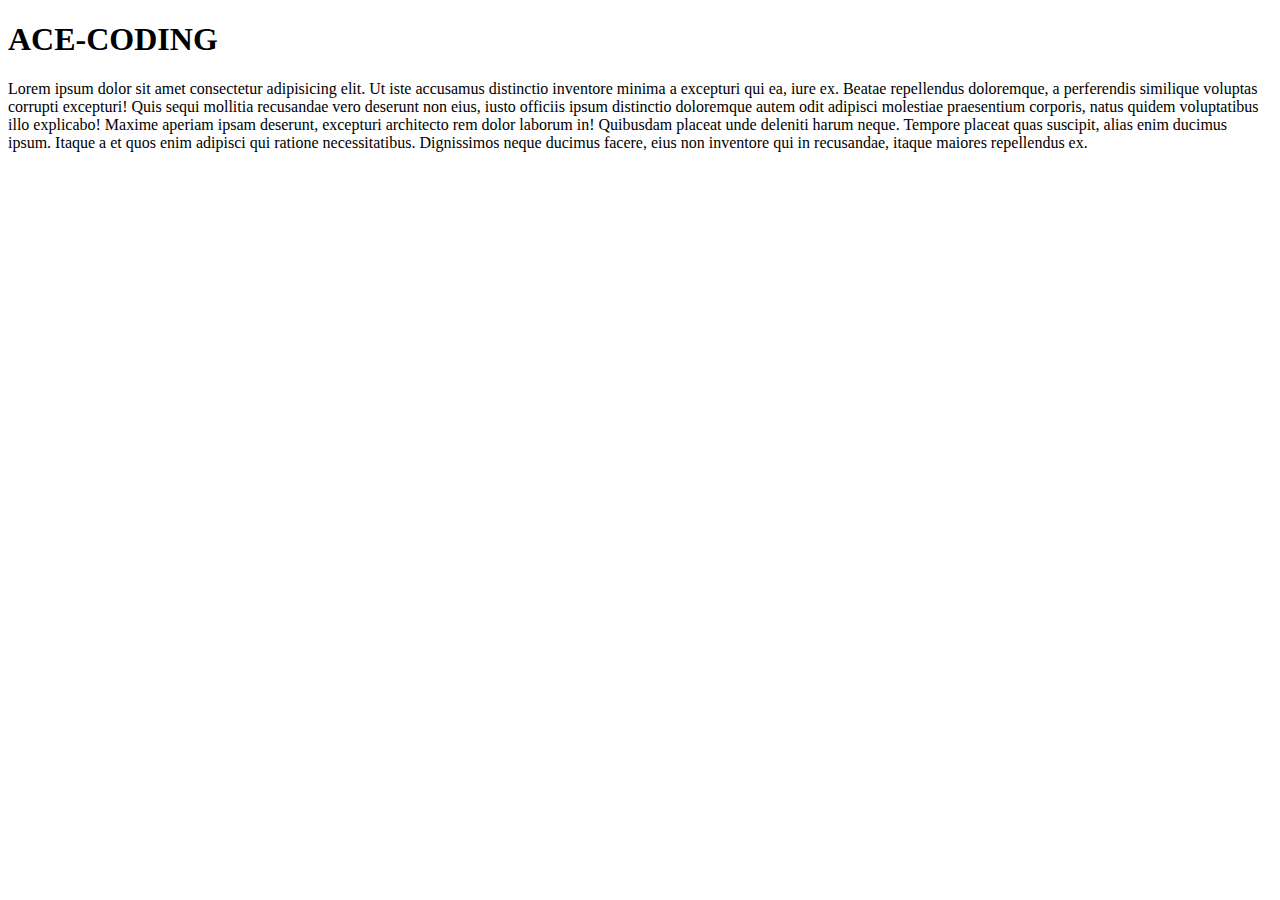
<file: video 5/index.html>
<!DOCTYPE html>
<html lang="en">
<head>
    <meta charset="UTF-8">
    <meta name="viewport" content="width=device-width, initial-scale=1.0">
    <meta name="description" content="This is about learning HTML code for beginiers ">
    <title>ACE-CODING</title>
</head>
<body>
    <h1>ACE-CODING</h1>
    <p>Lorem ipsum dolor sit amet consectetur adipisicing elit. Ut iste accusamus distinctio inventore minima a excepturi qui ea, iure ex. Beatae repellendus doloremque, a perferendis similique voluptas corrupti excepturi! Quis sequi mollitia recusandae vero deserunt non eius, iusto officiis ipsum distinctio doloremque autem odit adipisci molestiae praesentium corporis, natus quidem voluptatibus illo explicabo! Maxime aperiam ipsam deserunt, excepturi architecto rem dolor laborum in! Quibusdam placeat unde deleniti harum neque. Tempore placeat quas suscipit, alias enim ducimus ipsum. Itaque a et quos enim adipisci qui ratione necessitatibus. Dignissimos neque ducimus facere, eius non inventore qui in recusandae, itaque maiores repellendus ex.</p>
<body>
</html>
</file>
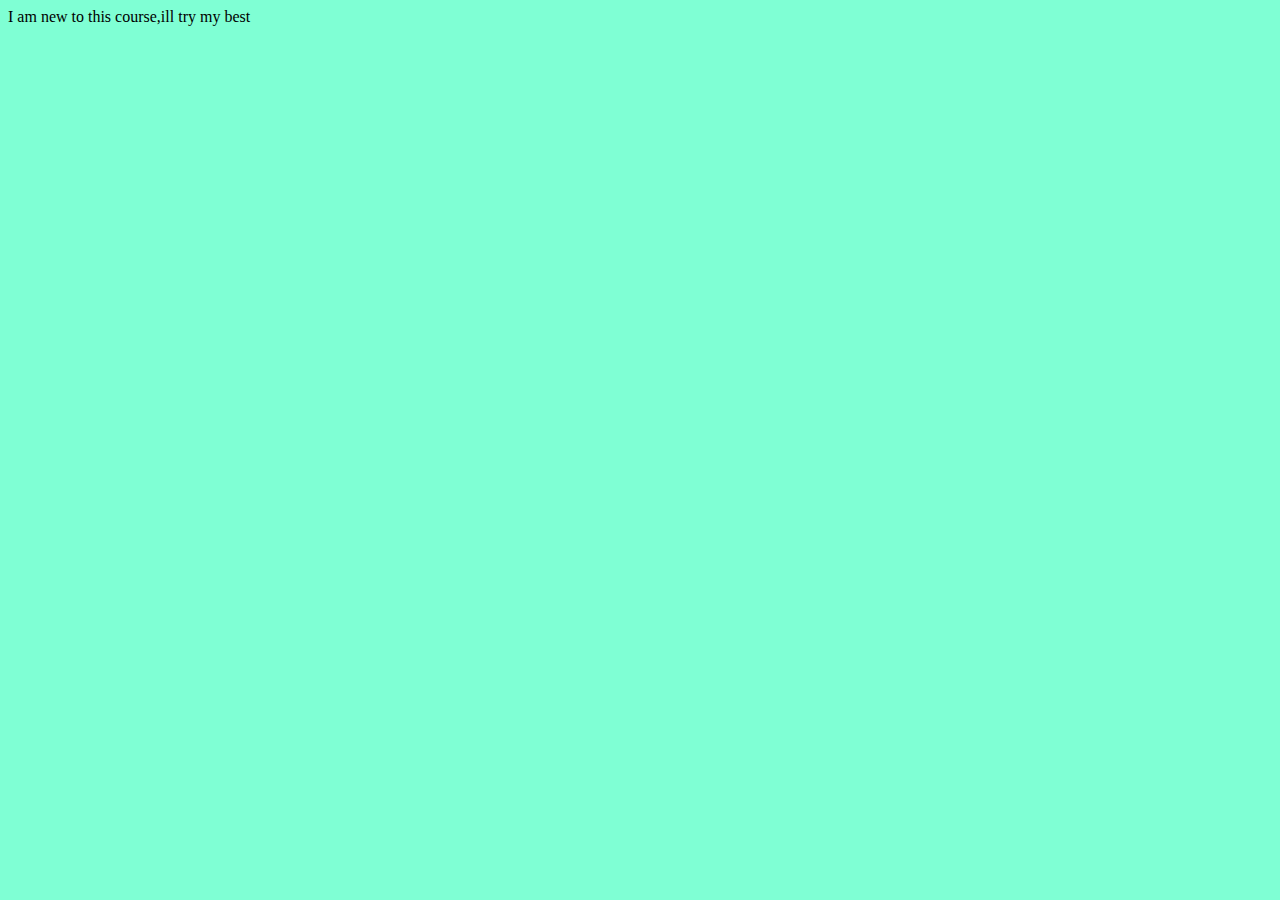
<file: video2/index.html>
<!DOCTYPE html>
<html lang="en">
<head>
    <meta charset="UTF-8">
    <meta name="viewport" content="width=device-width, initial-scale=1.0">
    <title>ACE</title>
    <link rel="stylesheet" href="style.css">
</head>
<body>
     I am new to this course,ill try my best
     <script src="script.js"></script>
</body>
</html>
</file>
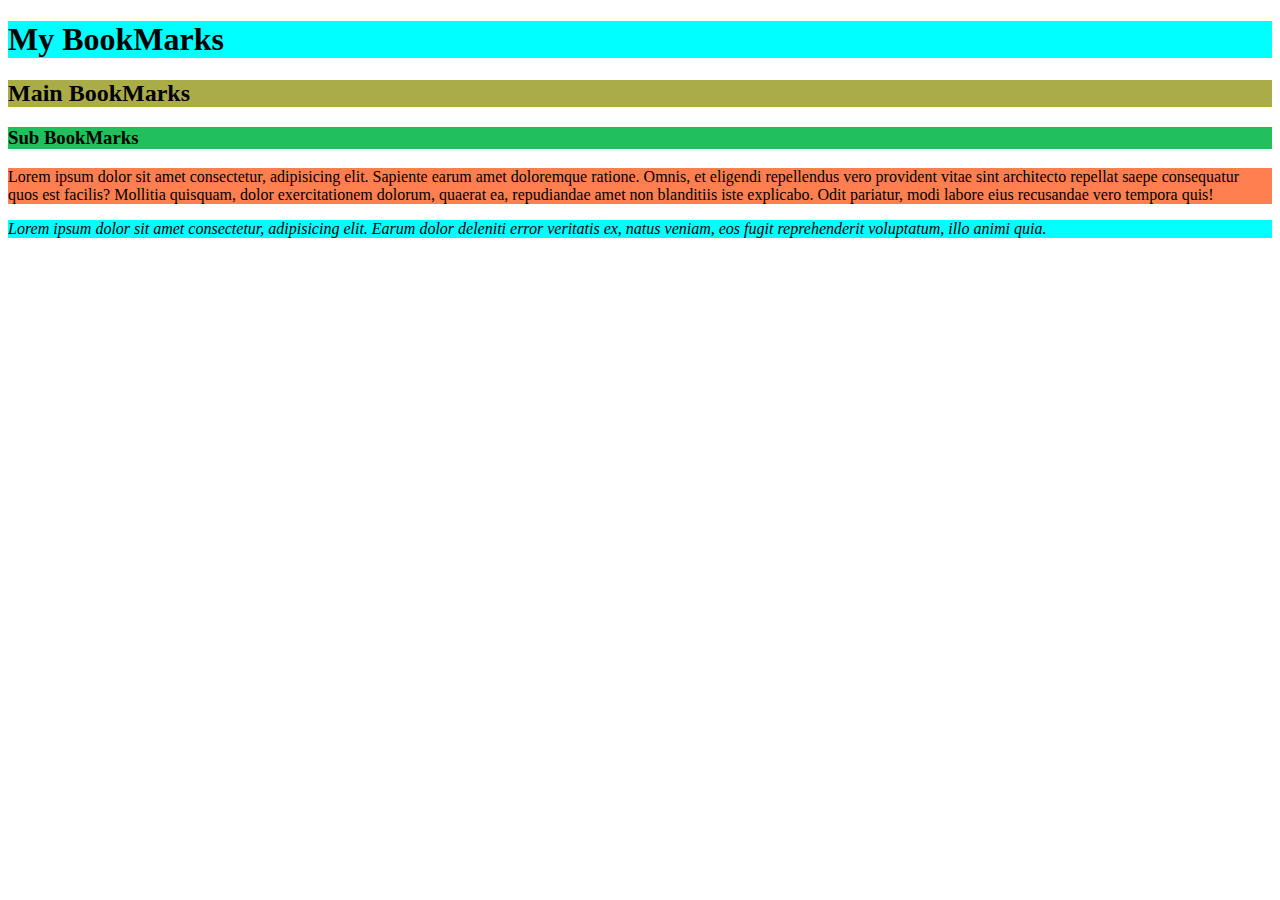
<file: video3/index.html>
<!DOCTYPE html>
<html lang="en">
<head>
    <meta charset="UTF-8">
    <meta name="viewport" content="width=device-width, initial-scale=1.0">
    <title> My BookMarks</title>
</head>
<body>
    <h1 style="background-color: aqua;">My BookMarks</h1>
    <h2 style="background-color: rgb(170, 172, 72);">Main BookMarks</h2>
    <h3 style="background-color: rgb(33, 192, 92);">Sub BookMarks</h3>
    <p style="background-color: coral;">Lorem ipsum dolor sit amet consectetur, adipisicing elit. Sapiente earum amet doloremque ratione. Omnis, et eligendi repellendus vero provident vitae sint architecto repellat saepe consequatur quos est facilis? Mollitia quisquam, dolor exercitationem dolorum, quaerat ea, repudiandae amet non blanditiis iste explicabo. Odit pariatur, modi labore eius recusandae vero tempora quis!</p>
    <p style="background-color: aqua;font-style: oblique;">Lorem ipsum dolor sit amet consectetur, adipisicing elit. Earum dolor deleniti error veritatis ex, natus veniam, eos fugit reprehenderit voluptatum, illo animi quia.</p>
    
</body>
</html>
</file>
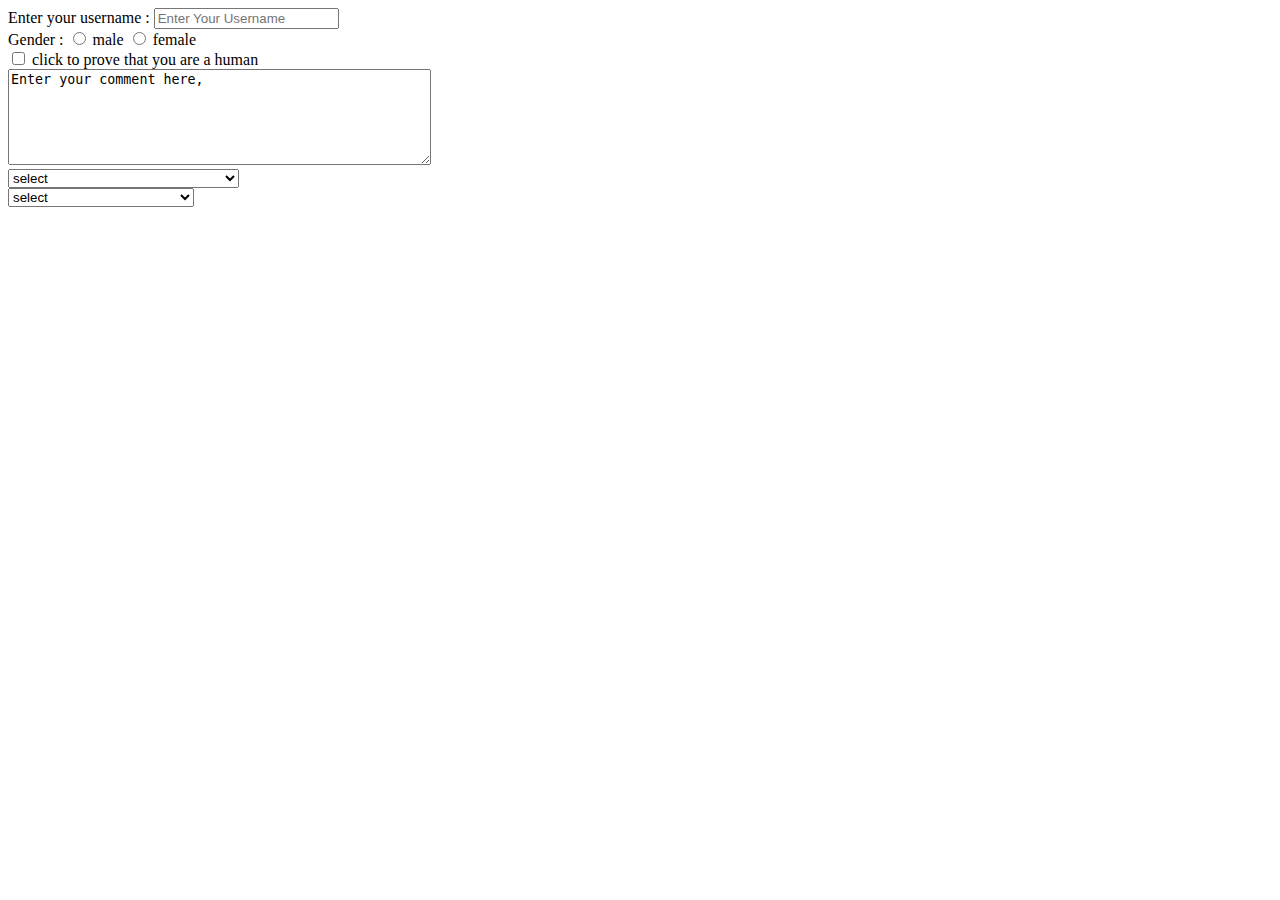
<file: video6/index.html>
<!DOCTYPE html>
<html lang="en">

<head>
    <meta charset="UTF-8">
    <meta name="viewport" content="width=device-width, initial-scale=1.0">
    <title>ACE-Forms</title>
</head>

<body>
    <div>
        <form action="post">
            <label for="username">Enter your username :</label>
            <input type="text" name="username" placeholder="Enter Your Username">

    </div>
    <div>
        <label for="radio">Gender :</label>
        <input type="radio" name="gender" id="male" value="male">
        <label for="male">male</label>
        <input type="radio" name="gender" id="female" value="female">
        <label for="female">female</label>
    </div>
    <div>
        <input type="checkbox" id="12345" name="ace" value="yes">
        <label for="ace">click to prove that you are a human</label>
    </div>
    <div>
        <textarea name="comment" id="" cols="50" rows="6">Enter your comment here,
        </textarea>
    </div>
    <div>
        <select name="anime" id="anime">
            <option value="select">select</option>
            <option value="soul land">SOUL LAND</option>
            <option value="battle through the heaven">BATTLE THROUGH THE HEAVEN</option>
            <option value="throne of seal">THRONE OF SEAL</option>
            <option value="one piece">ONE PIECE</option>
            <option value="solo leveling">SOLO LEVELING</option>
        </select>
    </div>
    <div>
        <select name="hentai" id="hentai">
            <option value="">select</option>
            <option value="testiment of sister new devil">testiment of sister new devil</option>
            <option value="worlds end harem">worlds end harem</option>
            <option value="So,I can't play H">So,I can't play H</option>
        </select>
    </div>
    </form>
</body>

</html>
</file>
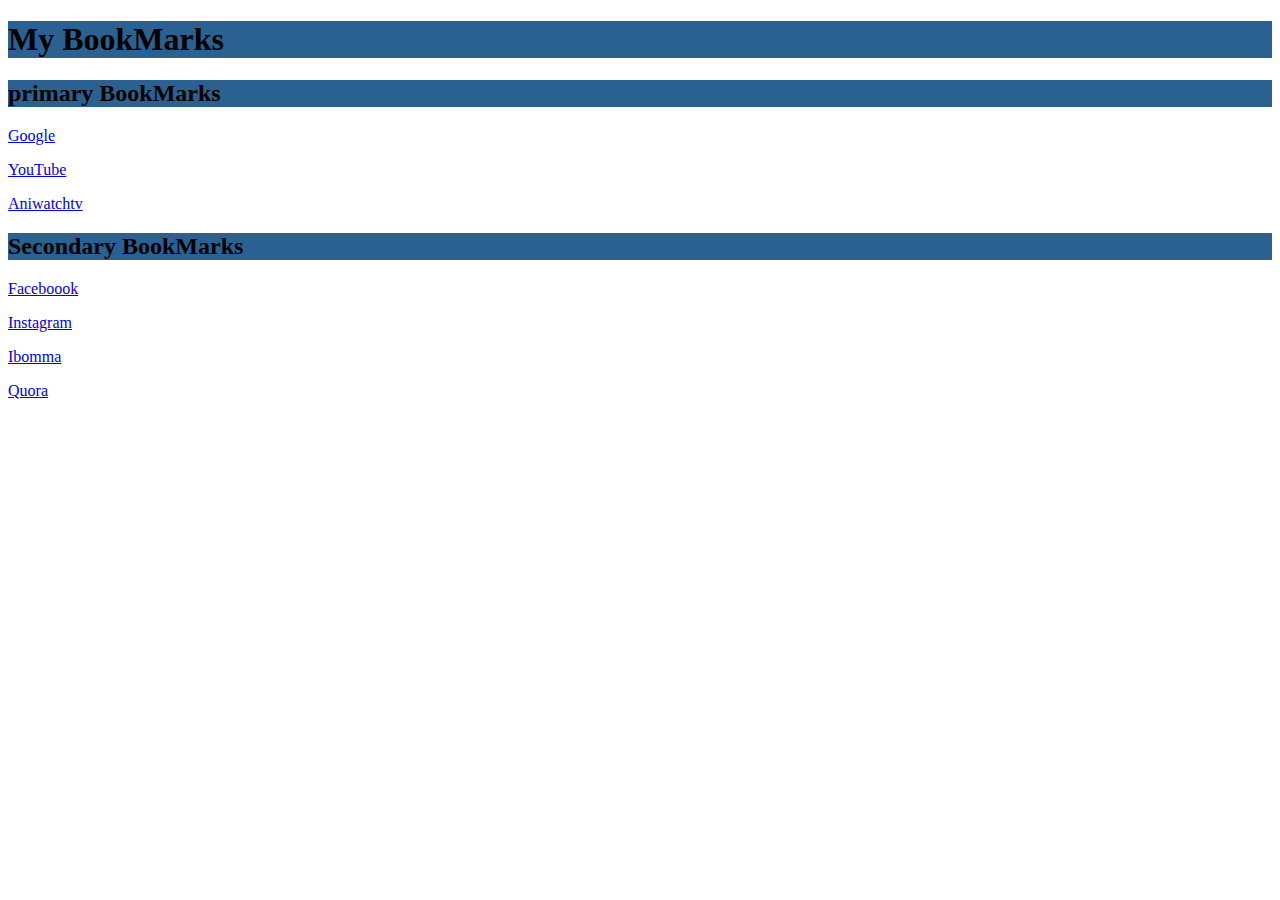
<file: video3/My BookMarks.html>
<!DOCTYPE html>
<html lang="en">
<head>
    <meta charset="UTF-8">
    <meta name="viewport" content="width=device-width, initial-scale=1.0">
    <title>BookMarks-ACE </title>
    <link rel="stylesheet" href="style.css">
</head>
<body>
    
    <h1 style="background-color: rgb(43, 97, 145);"> My BookMarks</h1>
    <h2 style="background-color: rgb(43, 97, 145);"> primary BookMarks</h2>
    <p><a target="_blank" href="https://Google.com">Google</a></p>
    <p><a target="_blank" href="https://Youtube.com">YouTube</a></p>
    <p><a target="_blank" href="https://Aniwatchtv.to">Aniwatchtv</a></p>
    <h2 style="background-color: rgb(43, 97, 145);"> Secondary BookMarks</h2>
    <p><a target="_blank" href="https://Facebook.com">Faceboook</a></p>
    <p><a target="_blank" href="https://Instagram.com">Instagram</a></p>
    <p><a target="_blank" href="https://Ibomma.com">Ibomma</a></p>
    <p><a target="_blank" href="https://Quora.com">Quora</a></p>
</body>
</html>
</file>
<file: video2/style.css>
body{
    background-color: aquamarine;
    color: black;
}
</file>
<file: video3/style.css>
body{
     display: ;
}
</file>
